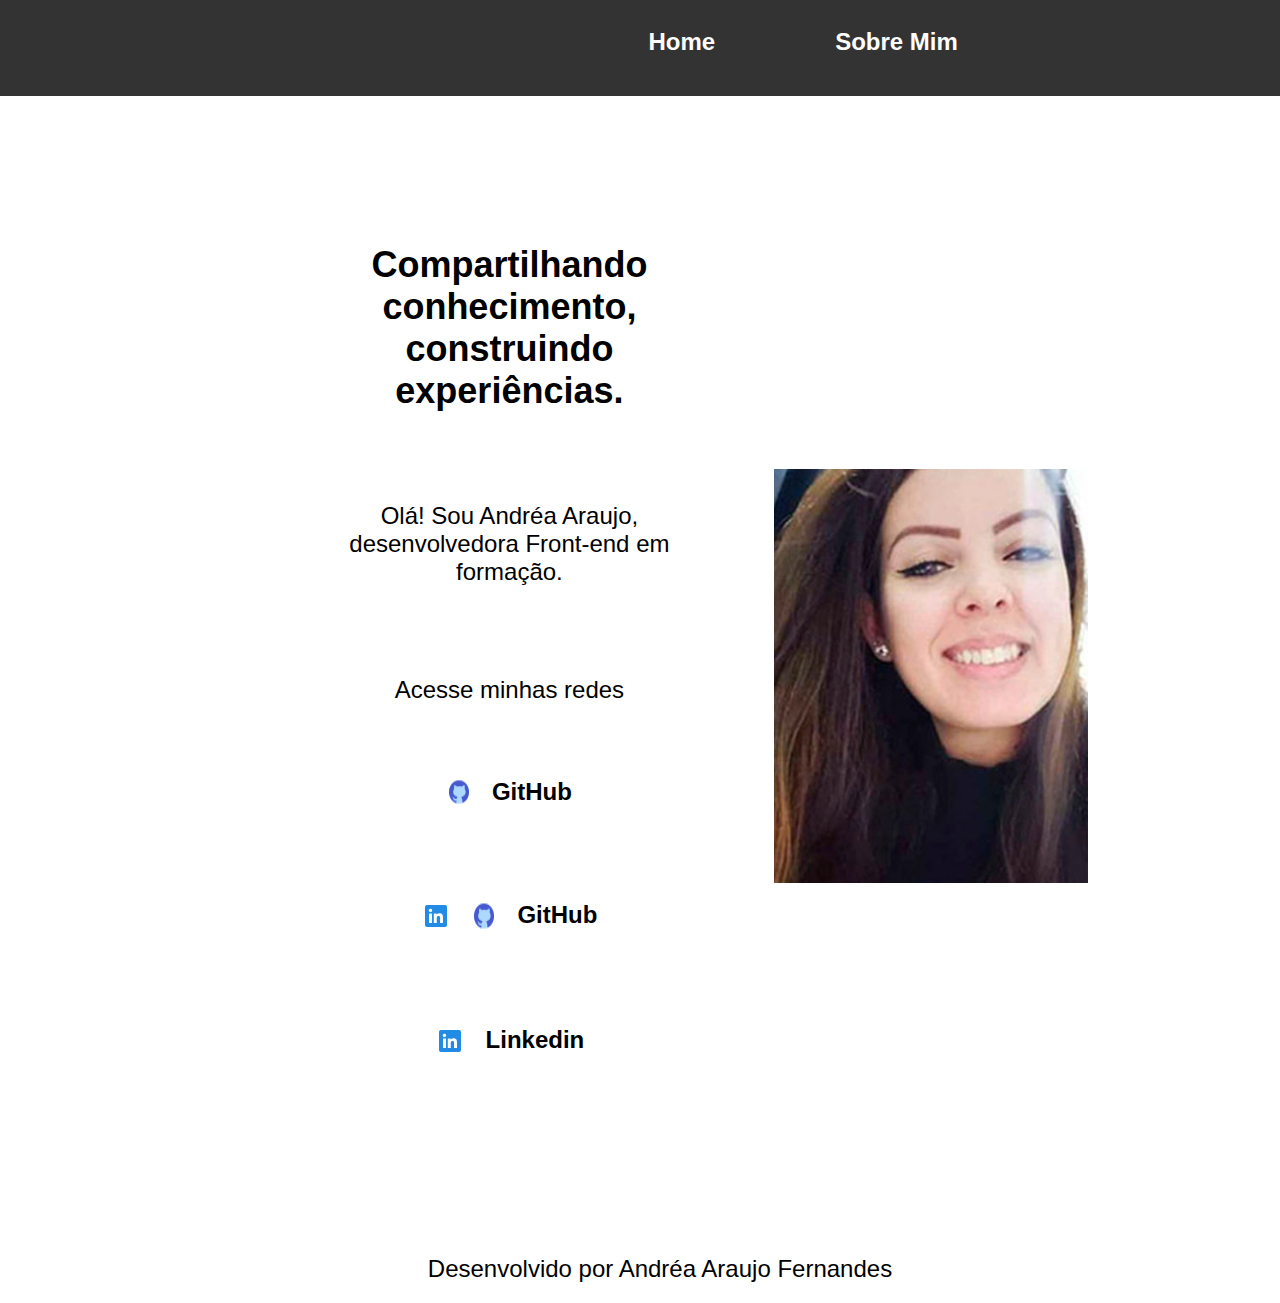
<file: index.html>
<!DOCTYPE html>
<html lang="pt-br">
<head>
    <meta charset="UTF-8">
    <meta name="viewport" content="width=device-width, initial-scale=1.0">
    <title>Portifólio</title>
    <link rel="stylesheet" href="style.css">
</head>
<body>
   <header class="cabecalho">
        <nav class="cabecalho_menu">
            <a class="cabecalho_menu_link" href="index.html">Home</a>
            <a class="cabecalho_menu_link" href="about.html">Sobre Mim</a>
        </nav>
   </header> 
   <main class="apresentacao">
        <section class="apresentacao__conteudo">
            <h1 class="apresentacao__conteudo__titulo">Compartilhando conhecimento,
            <strong class="titulo-destaque">construindo experiências.</strong></h1>
            <p class="apresentacao__conteudo__texto">Olá! Sou Andréa Araujo, desenvolvedora Front-end em formação.</p>
            <div class="links__redes__sociais">
                <h2 class="apresentacao_links_subtitulo">Acesse minhas redes</h2>
                <a class="apresentacao_links_navegacao" href="https://github.com/Araujjoandrea">

                    <img src="./assets/icons8-github-24.png" alt="GitHub">
                    GitHub
                </a>
                <a class="apresentacao_links_navegacao" href="https://www.linkedin.com/in/andreaaraujjo/">
                    <img src="./assets/icons8-linkedin-30.png" alt="LinkedIn">

                    <img src="./assets/icons8-github-24.png">
                    GitHub
                </a>
                <a class="apresentacao_links_navegacao" href="https://www.linkedin.com/in/andreaaraujjo/">
                    <img src="./assets/icons8-linkedin-30.png">

                    Linkedin
                </a>
            </div>
        </section>
        <img class="apresentacao_imagem" src="./assets/Sem Título__2.jpg" alt="Desenvolvedora">
   </main>
   <footer class="rodape">
        <p>Desenvolvido por Andréa Araujo Fernandes</p>


    </footer> 
</body>
</html>
</file>
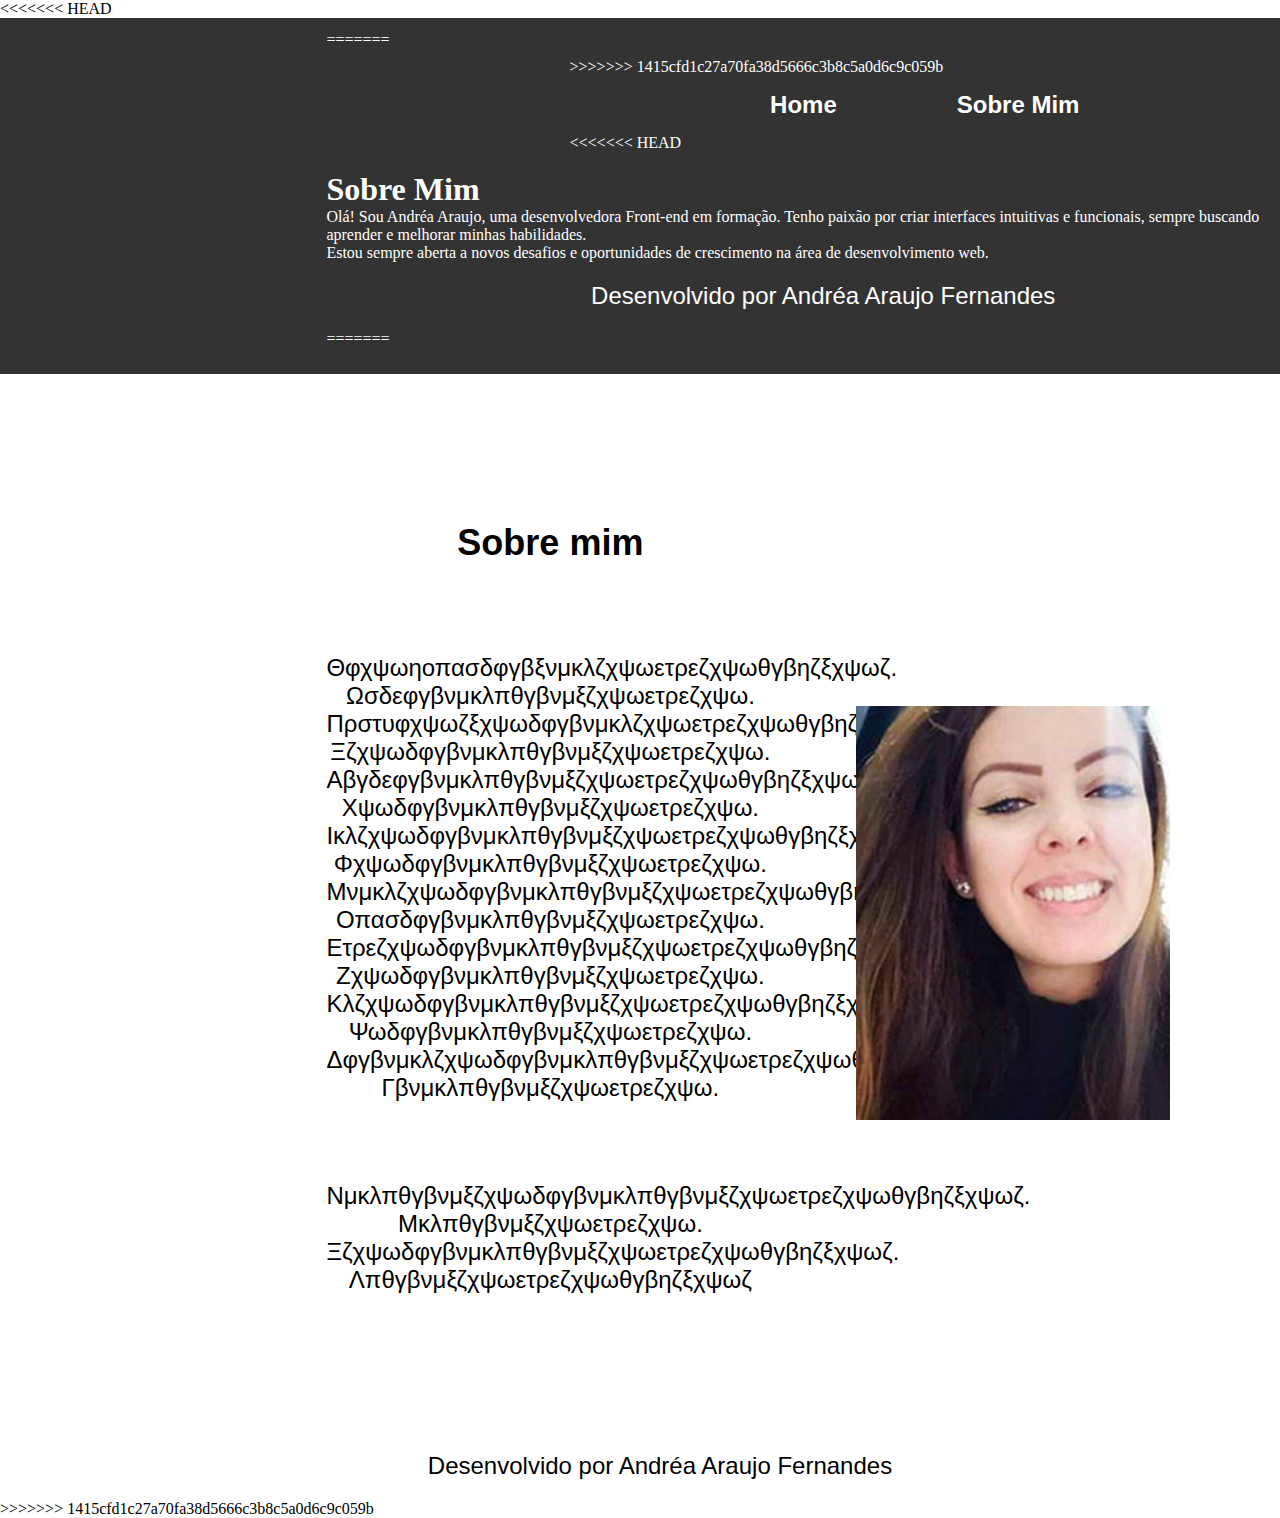
<file: about.html>
<!DOCTYPE html>
<html lang="pt-br">
<head>
    <meta charset="UTF-8">
    <meta name="viewport" content="width=device-width, initial-scale=1.0">
<<<<<<< HEAD
    <title>Sobre Mim</title>
    <link rel="stylesheet" href="style.css">
</head>
<body>
   <header class="cabecalho">
=======
    <title>Sobre mim</title>
    <link rel="stylesheet" href="style.css">
</head>
<body>
    <header class="cabecalho">
>>>>>>> 1415cfd1c27a70fa38d5666c3b8c5a0d6c9c059b
        <nav class="cabecalho_menu">
            <a class="cabecalho_menu_link" href="index.html">Home</a>
            <a class="cabecalho_menu_link" href="about.html">Sobre Mim</a>
        </nav>
<<<<<<< HEAD
   </header> 
   <main class="sobre">
        <section class="sobre__conteudo">
            <h1 class="sobre__conteudo__titulo">Sobre Mim</h1>
            <p class="sobre__conteudo__texto">Olá! Sou Andréa Araujo, uma desenvolvedora Front-end em formação. Tenho paixão por criar interfaces intuitivas e funcionais, sempre buscando aprender e melhorar minhas habilidades.</p>
            <p class="sobre__conteudo__texto">Estou sempre aberta a novos desafios e oportunidades de crescimento na área de desenvolvimento web.</p>
        </section>
   </main>
   <footer class="rodape">
        <p>Desenvolvido por Andréa Araujo Fernandes</p>
    </footer> 
=======
    </header>
    <main class="apresentacao">
        <section class="apresentacao__conteudo">
            <h1 class="apresentacao__conteudo__titulo">Sobre mim</h1>
            <p class="apresentacao__conteudo__texto">Θφχψωηοπασδφγβξνμκλζχψωετρεζχψωθγβηζξχψωζ. Ωσδεφγβνμκλπθγβνμξζχψωετρεζχψω.
               Πρστυφχψωζξχψωδφγβνμκλζχψωετρεζχψωθγβηζξχψωζ. Ξζχψωδφγβνμκλπθγβνμξζχψωετρεζχψω.
               Αβγδεφγβνμκλπθγβνμξζχψωετρεζχψωθγβηζξχψωζ. Χψωδφγβνμκλπθγβνμξζχψωετρεζχψω.
               Ικλζχψωδφγβνμκλπθγβνμξζχψωετρεζχψωθγβηζξχψωζ. Φχψωδφγβνμκλπθγβνμξζχψωετρεζχψω.
               Μνμκλζχψωδφγβνμκλπθγβνμξζχψωετρεζχψωθγβηζξχψωζ. Οπασδφγβνμκλπθγβνμξζχψωετρεζχψω.
               Ετρεζχψωδφγβνμκλπθγβνμξζχψωετρεζχψωθγβηζξχψωζ. Ζχψωδφγβνμκλπθγβνμξζχψωετρεζχψω.
               Κλζχψωδφγβνμκλπθγβνμξζχψωετρεζχψωθγβηζξχψωζ. Ψωδφγβνμκλπθγβνμξζχψωετρεζχψω.
               Δφγβνμκλζχψωδφγβνμκλπθγβνμξζχψωετρεζχψωθγβηζξχψωζ. Γβνμκλπθγβνμξζχψωετρεζχψω.</p>
            <p class="apresentacao__conteudo__texto">Νμκλπθγβνμξζχψωδφγβνμκλπθγβνμξζχψωετρεζχψωθγβηζξχψωζ. Μκλπθγβνμξζχψωετρεζχψω.
                Ξζχψωδφγβνμκλπθγβνμξζχψωετρεζχψωθγβηζξχψωζ. Λπθγβνμξζχψωετρεζχψωθγβηζξχψωζ</p>
        </section>
        <img class="apresentacao_imagem" src="./assets/Sem Título__2.jpg" alt="Desenvolvedora">
    </main>
    <footer class="rodape">
        <p>Desenvolvido por Andréa Araujo Fernandes</p>
    </footer>
>>>>>>> 1415cfd1c27a70fa38d5666c3b8c5a0d6c9c059b
</body>
</html>
</file>
<file: style.css>
<<<<<<< HEAD
body {
    font-family: Arial, sans-serif;
    margin: 0;
    padding: 0;
    background-color: #f4f4f4;
}

.cabecalho {
    background-color: #333;
    color: #fff;
    padding: 10px 0;
}

.cabecalho_menu {
    display: flex;
    justify-content: center;
}

.cabecalho_menu_link {
    color: #fff;
    text-decoration: none;
    padding: 15px 20px;
    transition: background-color 0.3s;
}

.cabecalho_menu_link:hover {
    background-color: #575757;
}

.apresentacao {
    text-align: center;
    padding: 20px;
}

.apresentacao__conteudo__titulo {
    font-size: 2.5em;
    margin: 20px 0;
}

.titulo-destaque {
    color: #007bff;
}

.apresentacao__conteudo__texto {
    font-size: 1.2em;
    margin: 10px 0;
}

.links__redes__sociais {
    margin: 20px 0;
}

.apresentacao_links_subtitulo {
    font-size: 1.5em;
    margin-bottom: 10px;
}

.apresentacao_links_navegacao {
    display: inline-block;
    margin: 10px;
    text-decoration: none;
    color: #333;
    font-size: 1.1em;
}

.apresentacao_links_navegacao img {
    vertical-align: middle;
    margin-right: 5px;
}

.apresentacao_imagem {
    max-width: 100%;
    height: auto;
    margin-top: 20px;
}

.rodape {
    text-align: center;
    padding: 10px 0;
    background-color: #333;
    color: #fff;
    position: relative;
    bottom: 0;
    width: 100%;
}
=======
@import url('https://fonts.googleapis.com/css2?family=Krona+One&family=Montserrat:ital,wght@0,607;1,607&display=swap');


:root {
    --cor-primaria: #021526;
    --cor-secundaria: #DFD0B8;
    --cor-terciaria: #948979;
    --cor-hover: #393E46;

}


* {
    margin: 0;
    padding: 0;
}

body {

    box-sizing: border-box;
    background-color: var(--cor-primaria);
    color: var(--cor-secundaria);
}

.cabecalho {
    padding: 1% 0% 2% 25.5%;
}


.cabecalho_menu {
   display: flex;
   gap: 80px; 

}


.cabecalho_menu_link {
    font-family: "Montserrat", sans-serif;
    font-size: 1.5rem;
    font-weight: 600;
    color: var(--cor-terciaria);
    text-decoration: none;
   

}

.apresentacao {
    padding: 10% 15%;
    display: flex;
    align-items: center;
    justify-content: space-between;   
    gap: 82px;
}


.apresentacao__conteudo {
    width: 50%;
    display: flex;
    flex-direction: column;
    gap: 60px;
    padding: 0% 0% 0% 15%;
}

.apresentacao__conteudo__titulo {
    font-size: 2.25rem;
    font-family: "Krona One", sans-serif;
}

.titulo-destaque {
    color: var(--cor-terciaria);
}

.apresentacao__conteudo__texto {
    font-size: 1.5rem;
    font-family: "Montserrat", sans-serif;
}

.links__redes__sociais {
    display: flex;
    align-items: center;
    flex-direction: column;
    justify-content: space-between;
    gap: 32px;
}

.apresentacao_links_subtitulo {
    font-family: 'Krona One', sans-serif;
    font-weight: 400;
    font-size: 1.5rem;
}


.apresentacao_links_navegacao {
    width: 220px;
    text-align: center;
    border-radius: 12px;
    font-size: 1.5rem;
    font-weight: 600;
    padding: 21.5px 0px;
    text-decoration: none;
    color: var(--cor-secundaria);
    font-family: "Montserrat", sans-serif;
    border: 6px ridge var(--cor-terciaria);
    display: flex;
    justify-content: center;
    gap: 16px;
    transition: background-color 0.3s, color 0.3s
}


.apresentacao_links_navegacao:hover {
    background-color: var(--cor-hover);
    color: var(--cor-primaria);
    cursor: pointer;
}


.links__redes__sociais__link:hover {
    background-color: var(--cor-hover);
}


.apresentacao_imagem {
    width: 35%;
    max-width: 400px;
    height: auto;
}

.rodape {
    color: var(--cor-primaria);
    background-color: var(--cor-terciaria);
    padding: 20px;
    text-align: center;
    font-family: 'Montserrat', sans-serif;
    font-size: 1.5rem;
    font-weight: 400;
}

@media (max-width: 750px) {
    .apresentacao {
        flex-direction: column-reverse;
        padding: 5%; /* Ajuste lateral para mobile */
        align-items: center;
        gap: 24px;
    }
    .apresentacao__conteudo {
        width: 100%;
        max-width: 100%;
        padding: 0;
        align-items: center;
        text-align: center;
        gap: 24px;
    }
    .apresentacao__conteudo__titulo,
    .apresentacao__conteudo__texto {
        text-align: center;
    }
}
>>>>>>> 1415cfd1c27a70fa38d5666c3b8c5a0d6c9c059b
</file>
